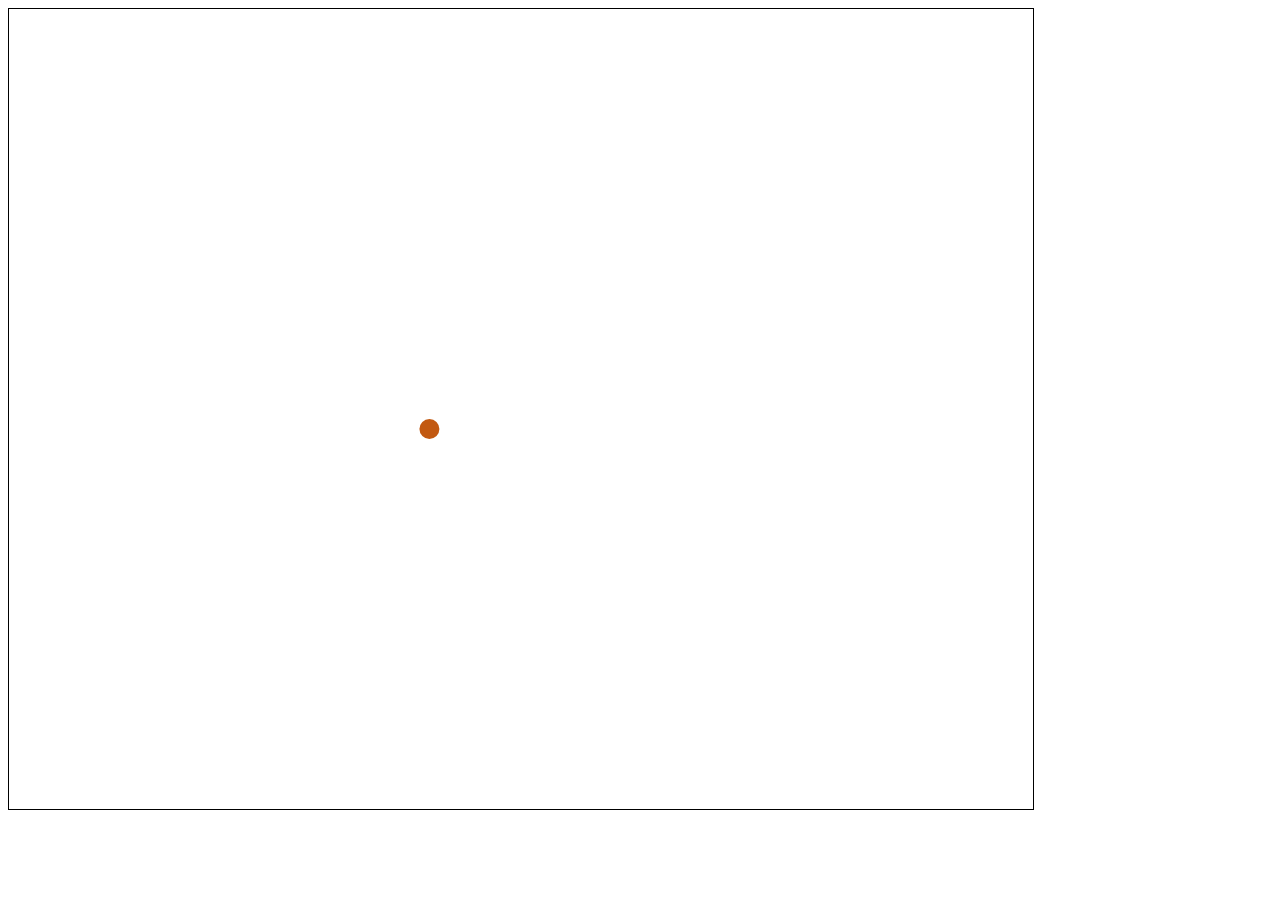
<file: gds_137/level 1 work/index.html>
<!DOCTYPE html>
<html lang="en">
<head>
    <meta charset="UTF-8">
    <meta http-equiv="X-UA-Compatible" content="IE=edge">
    <meta name="viewport" content="width=device-width, initial-scale=1.0">
    <title>Document</title>
</head>
<body>
    <canvas id="canvas" width = "1024" height ="800" style = "border:1px solid black;">
    	Your browser is outdated and does not support HTML5. Please update to the latest version.
    </canvas>
</body>
<script type="text/javascript" src="ball.js"></script>
<script type="text/javascript" src="game.js"></script>

</html>
</file>
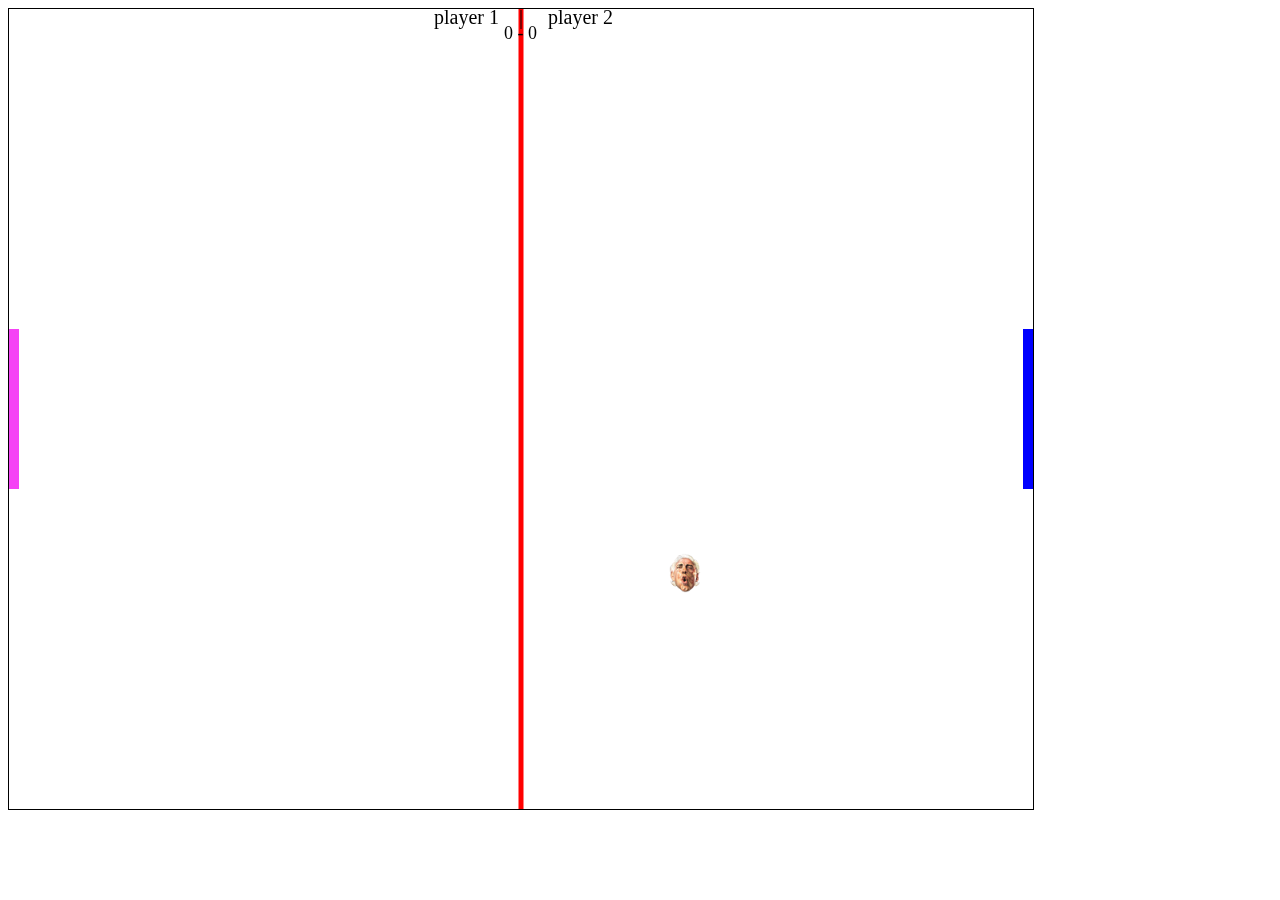
<file: gds_137/level 2/index.html>
<!DOCTYPE html>
<html lang="en">
<head>
    <meta charset="UTF-8">
    <meta http-equiv="X-UA-Compatible" content="IE=edge">
    <meta name="viewport" content="width=device-width, initial-scale=1.0">
    <title>Document</title>
    <img src="images/Ric.png" alt="Ric Flair" id="ric">
    <style>#ric{display:none;}</style>
</head>
<body>
    <canvas id="canvas" width = "1024" height ="800" style = "border:1px solid black;">
    	Your browser is outdated and does not support HTML5. Please update to the latest version.
    </canvas>
</body>
<script type="text/javascript" src="controls.js"></script>
<script type="text/javascript" src="gameobject.js"></script>

<script type="text/javascript" src="game.js"></script>

</html>
</file>
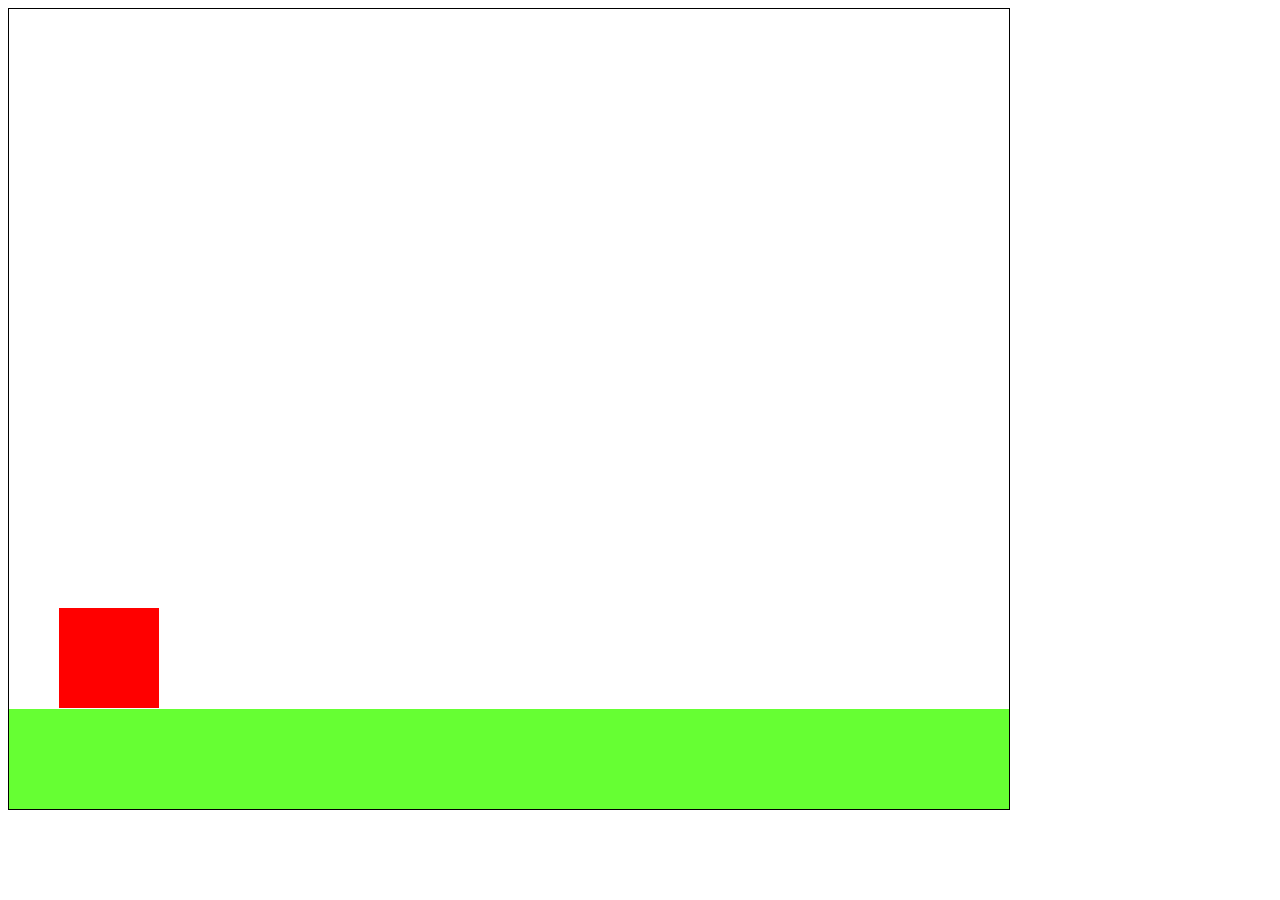
<file: gds_137/level 4 big boss/index.html>
<!doctype html>
<html>
<head>
<meta charset="utf-8">
<meta name="author" content="Jay Aguiar is a stinky face">
<title>level 4 big boss</title>
<style>
canvas{
	border:1px solid black;
}
</style>
</head>

<body>
	<canvas id="canvas" width = "1000" height ="800" >
    	
    </canvas>
</body>

<script type="text/javascript" src="controls.js"></script>

<script type="text/javascript" src="gameObject.js"></script>

<script type="text/javascript" src="game.js"></script>

</html>
</file>
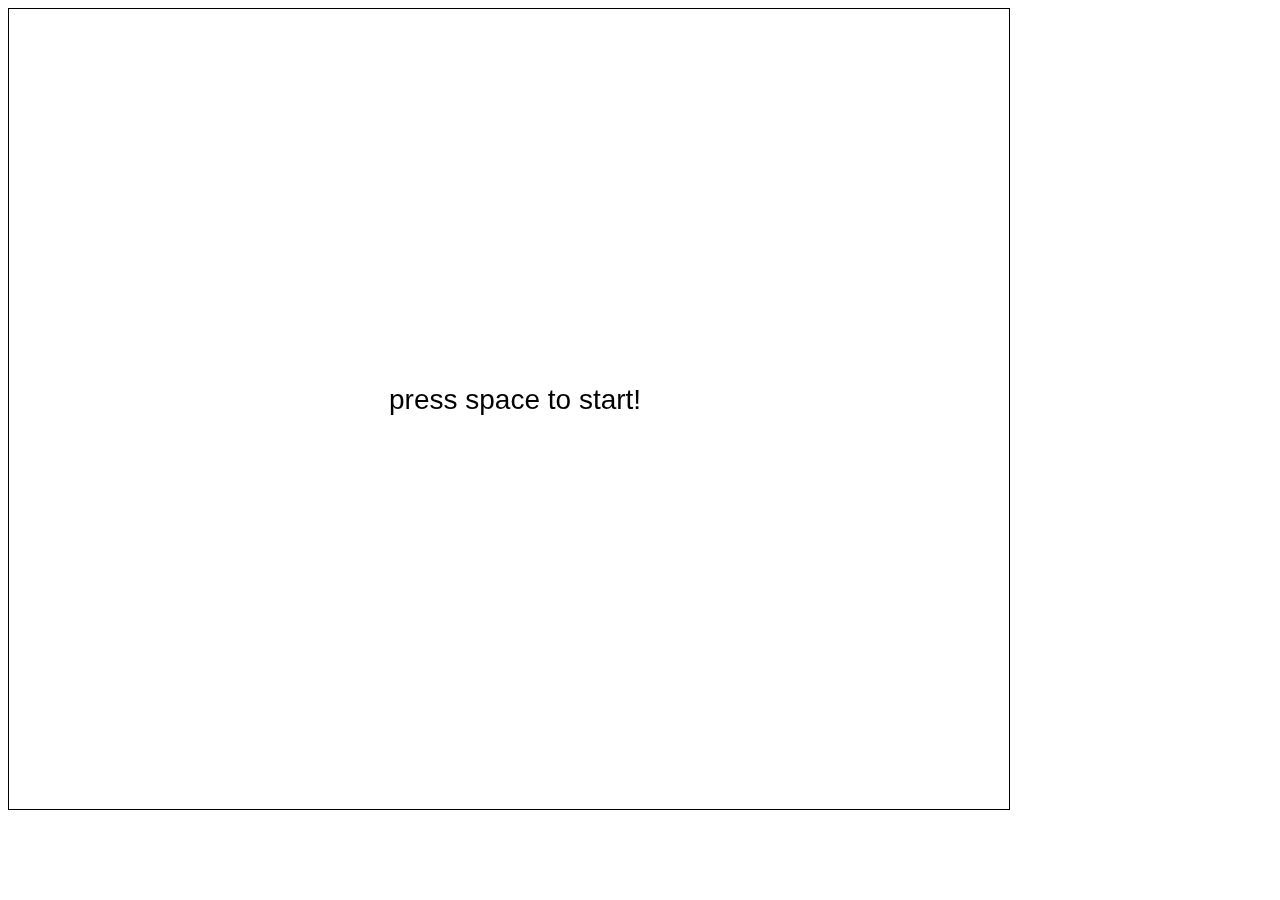
<file: gds_137/level 5 boss/index.html>
<!doctype html>
<html>
<head>
<meta charset="utf-8">
<meta name="author" content="Jay Aguiar is a stinky face">
<title>level 5 boss</title>
<style>
canvas{
	border:1px solid black;
}
</style>
</head>

<body>
	<canvas id="canvas" width = "1000" height ="800" >
    	
    </canvas>
</body>

<script type="text/javascript" src="controls.js"></script>

<script type="text/javascript" src="gameObject.js"></script>

<script type="text/javascript" src="game.js"></script>

</html>
</file>
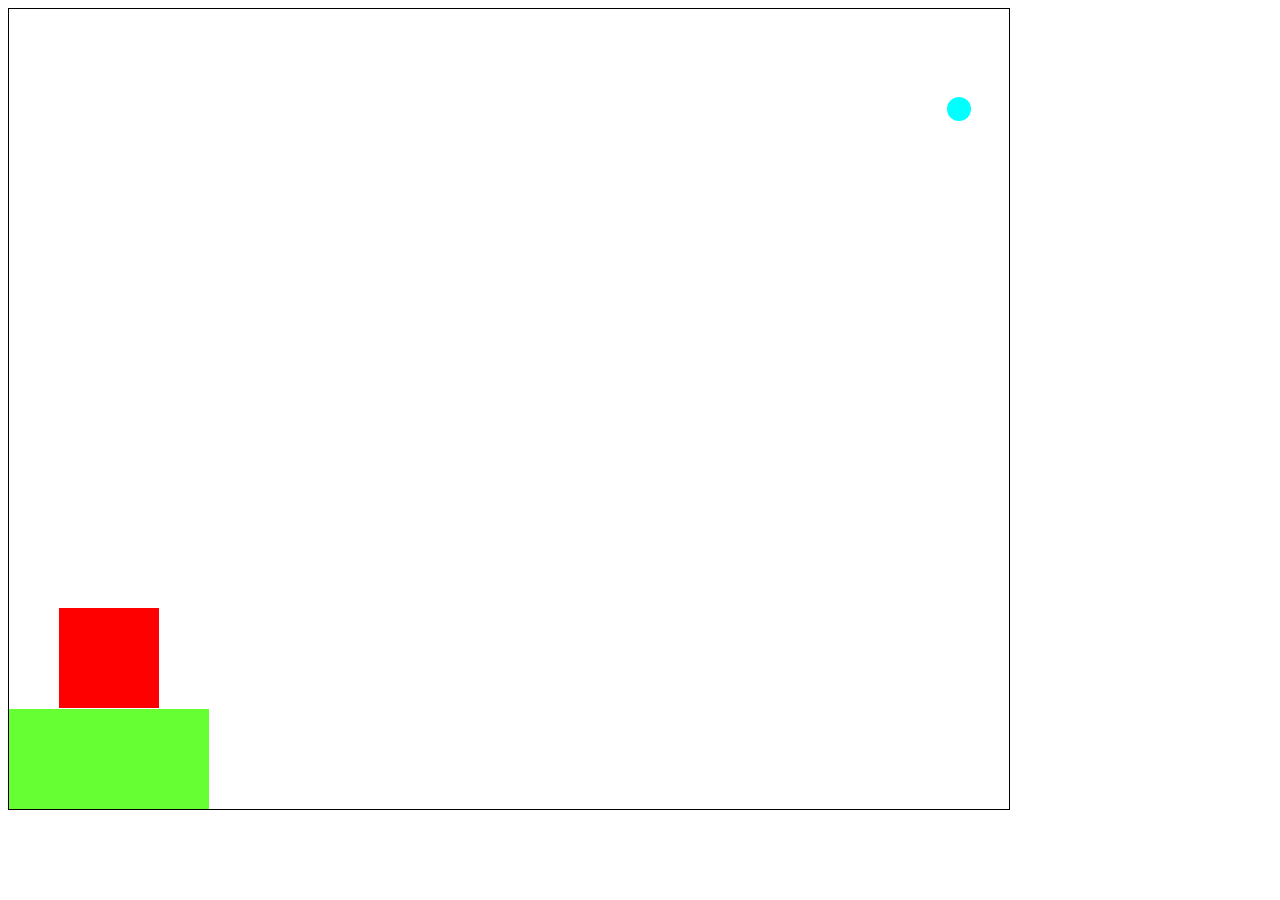
<file: gds_137/Level4_mini_boss/index.html>
<!doctype html>
<html>
<head>
<meta charset="utf-8">
<meta name="author" content="Jay Aguiar">
<title>Week 3 Physics</title>
<link type="text/css" rel="stylesheet" href="css/style.css" />
</head>

<body>
	<canvas id="canvas" width = "1000" height ="800" >
    	Your browser is outdated and does not support HTML5. Please update to the latest version.
    </canvas>
</body>
<!--Controls-->
<script type="text/javascript" src="js/controls.js"></script>
<!--Classes-->
<script type="text/javascript" src="js/Classes/GameObject.js"></script>

<script type="text/javascript" src="js/basic_platformer.js"></script>

</html>
</file>
<file: gds_137/Level4_mini_boss/css/style.css>
canvas{
	border:1px solid black;
}
</file>
